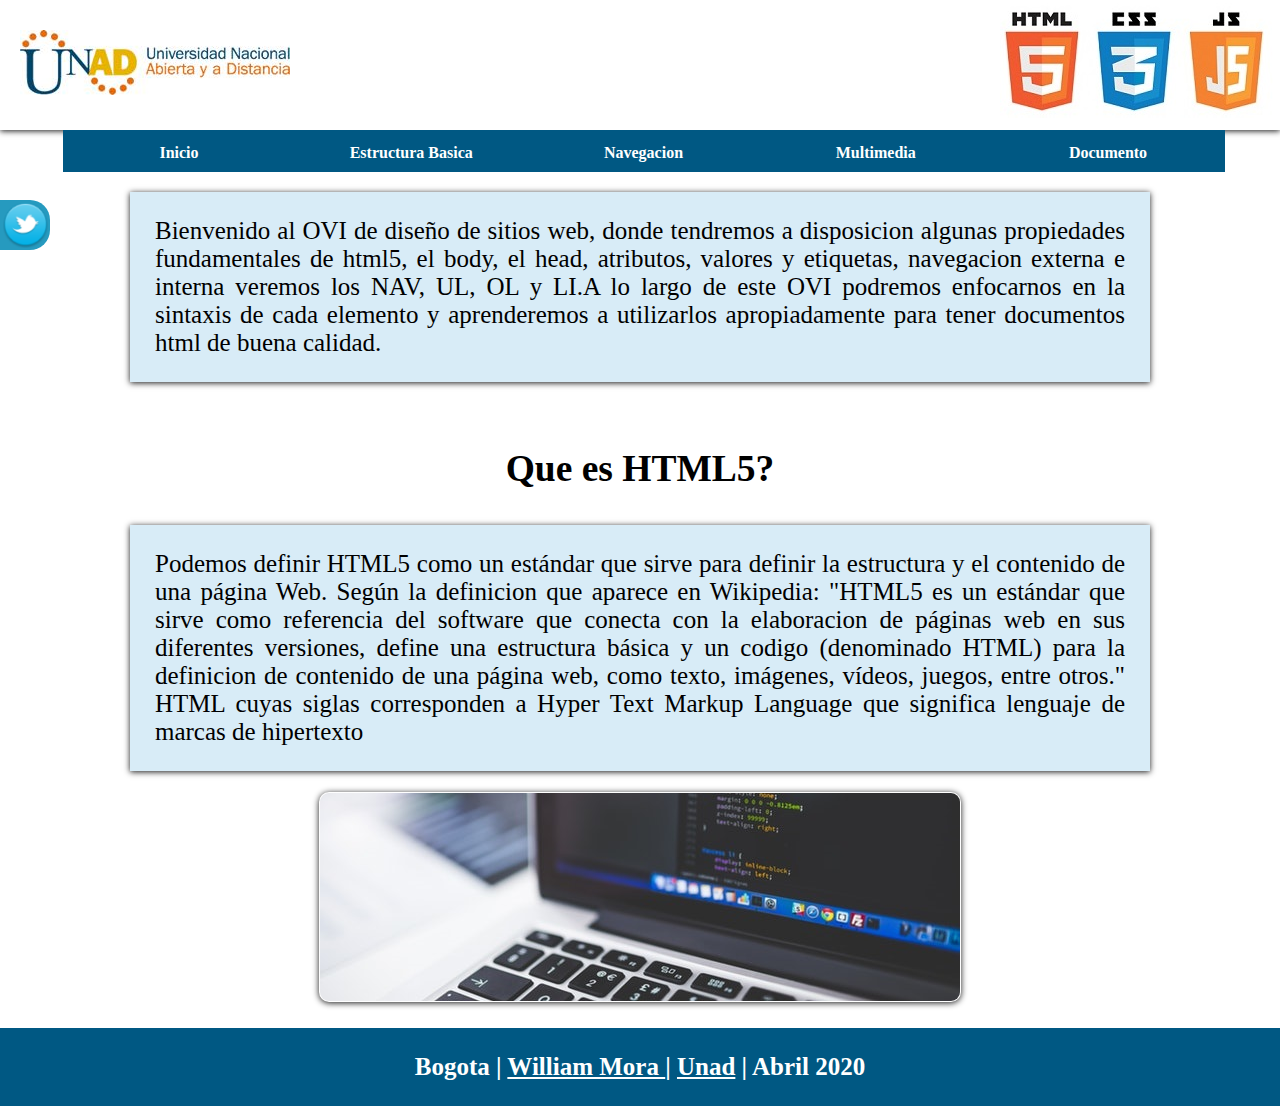
<file: index.html>
<!DOCTYPE html>
<html lang="es">  
  <head>    
    <title>Diseño de sitios web</title>    
    <meta charset="UTF-8">
    <link href="css/estilos.css" rel="stylesheet" type="text/css"/>    
  </head>
    
<body>
<header>
<div id="logo">
    <a>
        <img src="Imagen/logoUNAD-HD.jpg">        
    </a>
</div>
<div id="imag">
    <a>
        <img src="Imagen/Cabecera.jpg">        
    </a>
</div>
</header>  
<nav>
       <ul>
           <li><a href="index.html">Inicio</a>
           </li>
			<li><a href="#">Estructura Basica</a>
                <ul>
                    <li><a href="Paginas/EB_Etiquetas_Atributos_Valores.html">Etiquetas, atributos y valores</a></li>
                    <li><a href="Paginas/EB_Html_head_body.html">Html, Head, Body</a></li>
                </ul>
            </li>    
			<li><a href="#">Navegacion</a>
                <ul>
					<li><a href="Paginas/Navegacion.html">Externa e interna Nav Ul Ol Li</a></li>
				</ul>
			</li>
			<li><a href="#">Multimedia</a>
                <ul>
					<li><a href="Paginas/Video.html">Multimedia 1</a></li>
					<li><a href="Paginas/Video_2.html">Multimedia 2</a></li>
				</ul>
			</li>
			<li><a href="#">Documento</a>
				<ul>
                    <li><a href="Paginas/Documento.html">Material Formato Guion OVI</a></li>
                     <li><a href="Paginas/Autor.html">Autor</a></li>
				</ul>
			</li>	
		</ul>
   </nav>
<aside>
<div class="social">
    <ul>
        <li><a href="https://twitter.com/UniversidadUNAD?ref_src=twsrc%5Egoogle%7Ctwcamp%5Eserp%7Ctwgr%5Eauthor" target="_blank" class="icon-twitter"></a></li>
    </ul>
</div>
</aside>
<section>      
      <article>
        <p>Bienvenido al OVI de diseño de sitios web, donde tendremos a disposicion algunas propiedades fundamentales de html5, el body, el head, atributos, valores y etiquetas, navegacion externa e interna veremos los NAV, UL, OL y LI.A lo largo de este OVI podremos enfocarnos en la sintaxis de cada elemento y aprenderemos a utilizarlos apropiadamente para tener documentos html de buena calidad.</p>
        <div>
        <h2>Que es HTML5?</h2>
          <p>Podemos definir HTML5 como un estándar que sirve para definir la estructura y el contenido de una página Web.
        Según la definicion que aparece en Wikipedia:
        "HTML5 es un estándar que sirve como referencia del software que conecta con la elaboracion de páginas web en sus diferentes versiones, define una estructura básica y un codigo (denominado HTML) para la definicion de contenido de una página web, como texto, imágenes, vídeos, juegos, entre otros."
        HTML cuyas siglas corresponden a Hyper Text Markup Language que significa lenguaje de marcas de hipertexto</p>
        <img id="imagen_article" src="Imagen/binary-1280.jpg" alt="paisaje">          
        </div>
      </article>      
</section>
<footer>
    <div id="final">Bogota | <a href="Paginas/Autor.html"> William Mora </a> | <a href="https://www.unad.edu.co/"target="_blank" >Unad</a> | Abril 2020</div>
</footer>
</body>   
</html>
</file>
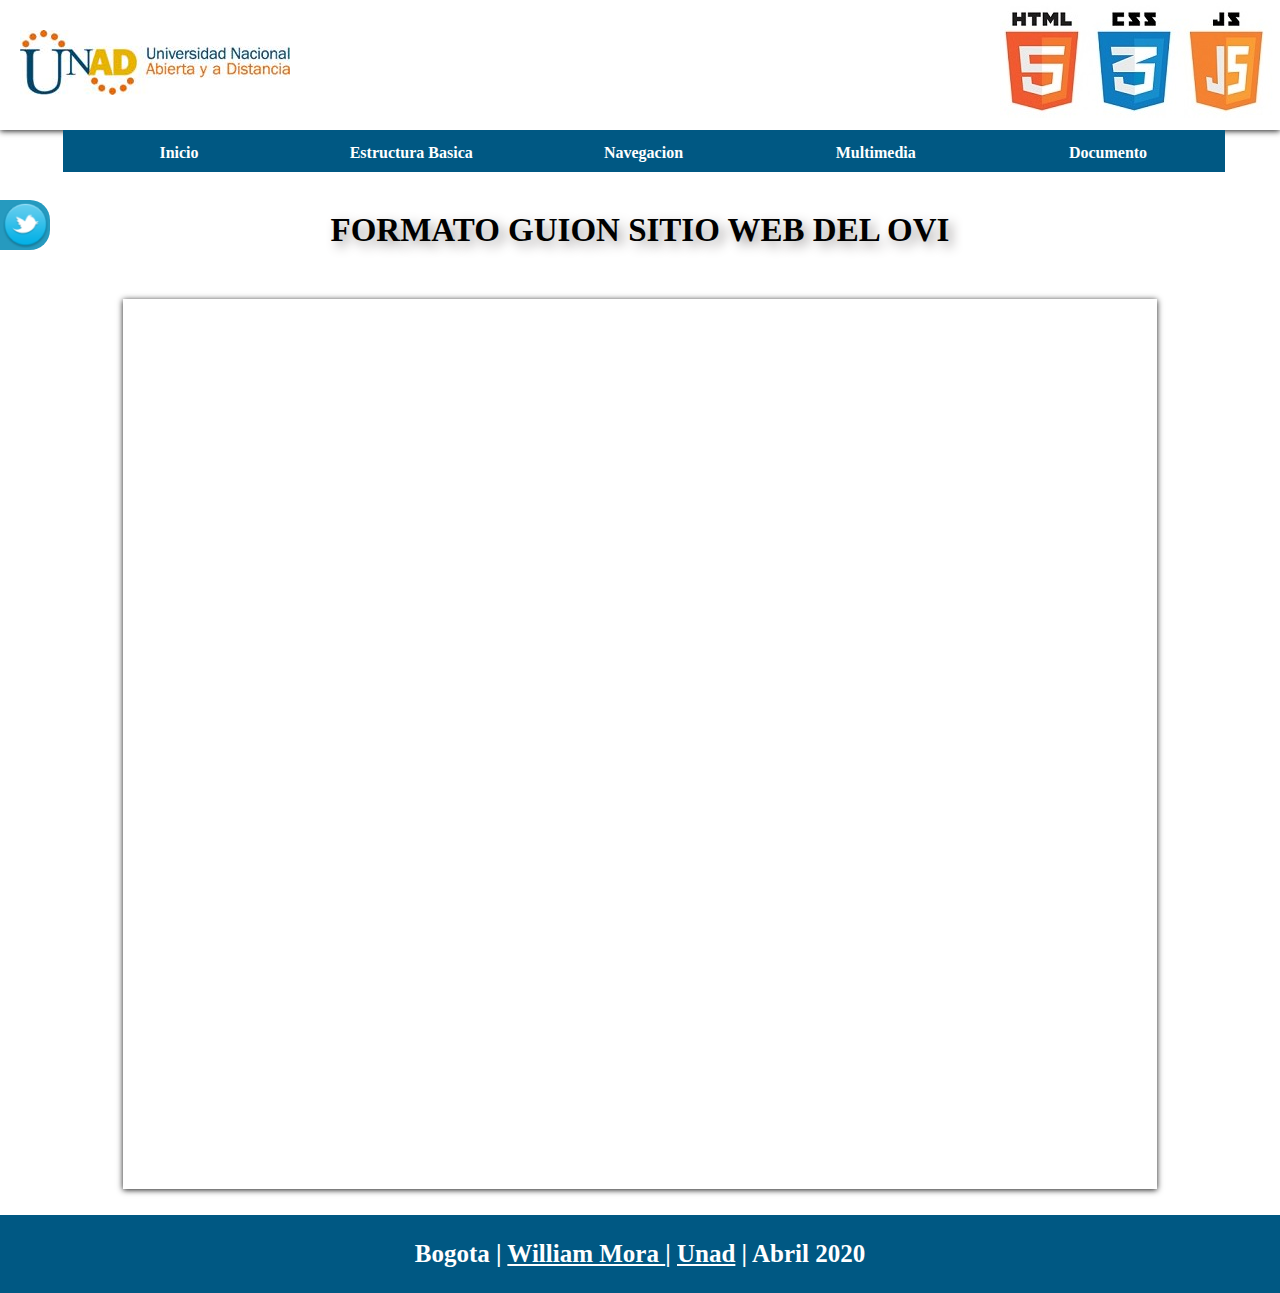
<file: Paginas/Documento.html>
<!DOCTYPE html>
<html lang="es">  
  <head>    
    <title>Diseño de sitios web</title>    
    <meta charset="UTF-8">
    <link href="../css/estilos.css" rel="stylesheet" type="text/css"/>    
  </head>
    
<body>
<header>
<div id="logo">
    <a>
        <img src="../Imagen/logoUNAD-HD.jpg">        
    </a>
</div>
<div id="imag">
    <a>
        <img src="../Imagen/Cabecera.jpg">        
    </a>
</div>
</header>  
<nav>
       <ul>
           <li><a href="../index.html">Inicio</a>
           </li>
			<li><a href="#">Estructura Basica</a>
                <ul>
                    <li><a href="EB_Etiquetas_Atributos_Valores.html">Etiquetas, atributos y valores</a></li>
                    <li><a href="EB_Html_head_body.html">Html, Head, Body</a></li>
                </ul>
            </li>    
			<li><a href="#">Navegacion</a>
                <ul>
					<li><a href="Navegacion.html">Externa e interna Nav Ul Ol Li</a></li>
				</ul>
			</li>
			<li><a href="#">Multimedia</a>
                <ul>
					<li><a href="Video.html">Multimedia 1</a></li>
					<li><a href="Justificacion.html">Multimedia 2</a></li>
				</ul>
			</li>
			<li><a href="#">Documento</a>
				<ul>
                    <li><a href="Documento.html">Material Formato Guion OVI</a></li>
                    <li><a href="Autor.html">Autor</a></li>
				</ul>
			</li>	
		</ul>
    </nav>
<div class="social">
    <ul>
        <li><a href="https://twitter.com/UniversidadUNAD?ref_src=twsrc%5Egoogle%7Ctwcamp%5Eserp%7Ctwgr%5Eauthor" target="_blank" class="icon-twitter"></a></li>
    </ul>
</div>
<section>      
      <article>
        <h1>FORMATO GUION SITIO WEB DEL OVI</h1>
          <iframe src="../Material Formato Guion OVI entregar.pdf"></iframe>       
      </article>      
    </section>
<footer>
    <div id="final">Bogota | <a href="Autor.html"> William Mora </a> | <a href="https://www.unad.edu.co/"target="_blank" >Unad</a> | Abril 2020</div>
</footer>
</body>   
</html>
</file>
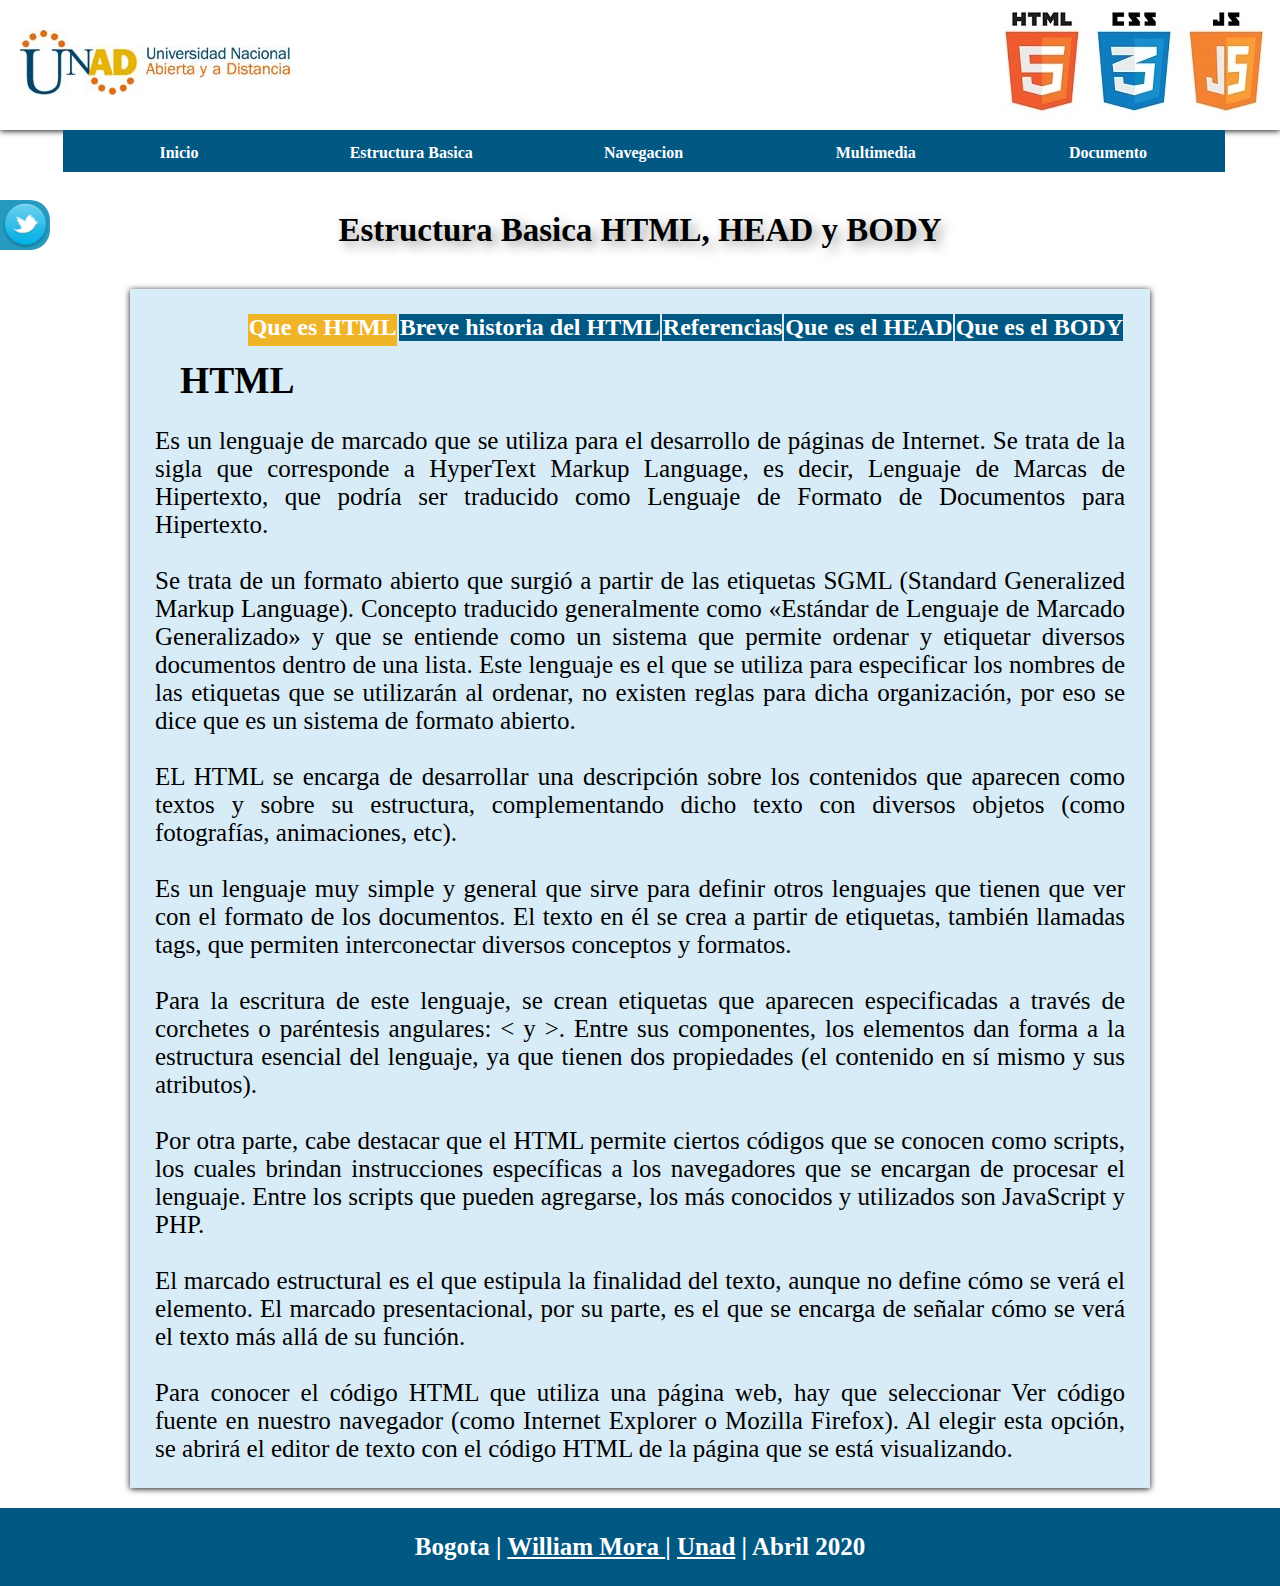
<file: Paginas/EB_Html_head_body.html>
<!DOCTYPE html>
<html lang="es">

<head>
    <title>Diseño de sitios web</title>
    <meta charset="UTF-8">
    <link href="../css/estilos.css" rel="stylesheet" type="text/css" />
    <script type="text/javascript" src="../js/scripts.js"></script>
    <script type="text/javascript" src="../js/jquery.min.js"></script>
</head>

<body onload="javascript:cambiarPestanna(pestanas,pestana1);">
    <header>
        <div id="logo">
            <a>
                <img src="../Imagen/logoUNAD-HD.jpg">
            </a>
        </div>
        <div id="imag">
            <a>
                <img src="../Imagen/Cabecera.jpg">
            </a>
        </div>
    </header>
    <nav>
        <ul>
            <li><a href="../index.html">Inicio</a>
            </li>
            <li><a href="#">Estructura Basica</a>
                <ul>
                    <li><a href="EB_Etiquetas_Atributos_Valores.html">Etiquetas, atributos y valores</a></li>
                    <li><a href="EB_Html_head_body.html">Html, Head, Body</a></li>
                </ul>
            </li>
            <li><a href="#">Navegacion</a>
                <ul>
                    <li><a href="Navegacion.html">Externa e interna Nav Ul Ol Li</a></li>
                </ul>
            </li>
            <li><a href="#">Multimedia</a>
                <ul>
                    <li><a href="Video.html">Multimedia 1</a></li>
                    <li><a href="Video_2.html">Multimedia 2</a></li>
                </ul>
            </li>
            <li><a href="#">Documento</a>
                <ul>
                    <li><a href="Documento.html">Material Formato Guion OVI</a></li>
                    <li><a href="Autor.html">Autor</a></li>
                </ul>
            </li>
        </ul>
    </nav>
    <aside>
        <div class="social">
            <ul>
                <li>
                    <a href="https://twitter.com/UniversidadUNAD?ref_src=twsrc%5Egoogle%7Ctwcamp%5Eserp%7Ctwgr%5Eauthor" target="_blank" class="icon-twitter"></a>
                </li>
            </ul>
        </div>
    </aside>
    <section>
        <article>
            <h1>Estructura Basica HTML, HEAD y BODY</h1>
            <div id="Estructura1">
                <div class="contenedor">
                    <div id="pestanas">
                        <ul id=lista>
                            <li id="pestana1"><a href='javascript:cambiarPestanna(pestanas,pestana1);'>Que es HTML</a>
                            </li>
                            <li id="pestana2"><a href='javascript:cambiarPestanna(pestanas,pestana2);'>Breve historia del HTML</a>
                            </li>
                            <li id="pestana3"><a href='javascript:cambiarPestanna(pestanas,pestana3);'>Referencias</a>
                            </li>
                             <li id="pestana4"><a href='javascript:cambiarPestanna(pestanas,pestana4);'>Que es el HEAD</a>
                            </li>
                            <li id="pestana5"><a href='javascript:cambiarPestanna(pestanas,pestana5);'>Que es el BODY</a>
                            </li>
                        </ul>
                    </div>

                    <div id="contenidopestanas">
                        <div id="cpestana1">
                            <h2>HTML</h2>Es un lenguaje de marcado que se utiliza para el desarrollo de páginas de Internet. Se trata de la sigla que corresponde a HyperText Markup Language, es decir, Lenguaje de Marcas de Hipertexto, que podría ser traducido como Lenguaje de Formato de Documentos para Hipertexto.
                            <br>
                            <br>Se trata de un formato abierto que surgió a partir de las etiquetas SGML (Standard Generalized Markup Language). Concepto traducido generalmente como «Estándar de Lenguaje de Marcado Generalizado» y que se entiende como un sistema que permite ordenar y etiquetar diversos documentos dentro de una lista. Este lenguaje es el que se utiliza para especificar los nombres de las etiquetas que se utilizarán al ordenar, no existen reglas para dicha organización, por eso se dice que es un sistema de formato abierto.
                            <br>
                            <br>EL HTML se encarga de desarrollar una descripción sobre los contenidos que aparecen como textos y sobre su estructura, complementando dicho texto con diversos objetos (como fotografías, animaciones, etc).
                            <br>
                            <br>Es un lenguaje muy simple y general que sirve para definir otros lenguajes que tienen que ver con el formato de los documentos. El texto en él se crea a partir de etiquetas, también llamadas tags, que permiten interconectar diversos conceptos y formatos.
                            <br>
                            <br>Para la escritura de este lenguaje, se crean etiquetas que aparecen especificadas a través de corchetes o paréntesis angulares: &lt; y &gt;. Entre sus componentes, los elementos dan forma a la estructura esencial del lenguaje, ya que tienen dos propiedades (el contenido en sí mismo y sus atributos).
                            <br>
                            <br>Por otra parte, cabe destacar que el HTML permite ciertos códigos que se conocen como scripts, los cuales brindan instrucciones específicas a los navegadores que se encargan de procesar el lenguaje. Entre los scripts que pueden agregarse, los más conocidos y utilizados son JavaScript y PHP.
                            <br>
                            <br>El marcado estructural es el que estipula la finalidad del texto, aunque no define cómo se verá el elemento. El marcado presentacional, por su parte, es el que se encarga de señalar cómo se verá el texto más allá de su función.
                            <br>
                            <br>Para conocer el código HTML que utiliza una página web, hay que seleccionar Ver código fuente en nuestro navegador (como Internet Explorer o Mozilla Firefox). Al elegir esta opción, se abrirá el editor de texto con el código HTML de la página que se está visualizando.
                        </div>
                        <div id="cpestana2">
                            <h2>Breve historia del HTML</h2> Este lenguaje fue desarrollado por la Organización Europea de Investigación Nuclear (CERN) en el año 1945 con la finalidad de desarrollar un sistema de almacenamiento donde las cosas no se perdieran, que pudieran ser conectadas a través de hipervínculos. Primeramente crearon un dispositivo llamado «memex», el cual era considerado como un suplemento para la memoria.
                            <br>
                            <br>Posteriormente, Douglas Engelbart, diseñó un entorno de trabajo por computadora que recibiría el nombre de oNLine System que poseía un catálogo para facilitar la tarea de búsqueda dentro de un mismo organismo.
                            <br>
                            <br>Recién en 1965, Ted Nelson acuñó el término hipervínculo, ideando una estructura que se encontraba conectada de forma electrónica y que más tarde permitiría la creación de la World Wide Web (1989), un sistema de hipertexto a través del cual era posible compartir una variada información sirviéndose de Internet (servía para la comunicación entre investigadores nucleares que formaran parte del CERN).
                            <br>
                            <br>El norteamericano Tim Berners-Lee fue el primero en proponer una descripción de HTML en un documento que publicó en 1991. Allí describía veintidós componentes que suponen el diseño más básico y simple del HTML.
                            <br>
                            <br>El tipo de codificación que se utilizó para el desarrollo de este sistema de hipervínculos debía ser comprendido, tanto por ordenadores tontos como por mega-estaciones, por eso fue necesario crear uno absolutamente simples, tanto en lo que respectaba al lenguaje de intercambio (HTML), como el que hacía referencia al protocolo de red (HTTP).
                            <br>
                            <br>Al día de hoy existen los Editores Web que permiten que los diseñadores, a través de herramientas gráficas que reciben el nombre de WYSIWYG puedan crear páginas web sin conocer el código html, este se crea de forma automatizada, dándole estructura a la web y permitiendo que sea más allá del ordenador donde es creada. Entre los recursos que pueden enlazarse al código HTML se encuentran fotografías, vídeos, archivos de otras webs o incluso de la misma y todo tipo de contenido que se encuentre subido a la red.
                        </div>
                        <div id="cpestana3">
                            <h2>REFERENCIAS</h2> Autores: Julián Pérez Porto y Ana Gardey. Publicado: 2008. Actualizado: 2012.
                            <br>
                            <br>Definicion.de: Definición de html (https://definicion.de/html/)
                        </div>
                        <div id="cpestana4">                            
                            <h2>HEAD</h2>Es la cabecera de un documento html comienza con la etiqueta &lt;head&gt; y se indica su final con la etiqueta &lt;/head&gt; se escribe así:
                            <br><br>
                            &lt;html&gt;<br>
                                  &nbsp;&nbsp;&lt;head&gt;<br>
                                  &nbsp;&nbsp;&nbsp;En esta parte va todo lo que pertenece al head<br>
                                  &nbsp;&nbsp;&lt;/head&gt;<br>
                                  &nbsp;&nbsp;&lt;html&gt;<br>
                                  &nbsp;&nbsp;&lt;html&gt;<br>
                            &lt;/html&gt;<br>
                            <br>El HEAD es la parte donde se incluye la información acerca del documento, podríamos atrevernos a decir que el HEAD es una sección de un documento HTML meramente "técnica e informativa", pues la mayoría de esta información no la muestra el navegador al usuario e inclusive pudiéramos dejarla vacía y esto no afectaría al funcionamiento o la forma en que se visualiza la página, y si bien el HEAD de un documento HTML pudiera ir vacío siempre es mejor darles la suficiente importancia a las etiquetas que el HEAD contiene, mucho más aún si nuestro objetivo es publicar nuestro trabajo en la web, pues muchas de las etiquetas del HEAD son importantes para los buscadores y para un buen posicionamiento en los resultados de búsqueda.
                            <br>
                            <br>Bueno vamos al grano y conozcamos las etiquetas del HEAD.
                            <br><br>
                            <h3>TITLE:</h3><br>
                            &lt;head&gt;<br>
                            &nbsp;&nbsp;&lt;title&gt;Título de la página&lt;/title&gt;<br>
                            &lt;/head&gt;
                            <br>
                            <br>Un elemento del HEAD visible desde el navegador, muy importante para los buscadores pues es el texto que se visualiza en los resultados de búsqueda.
                            <br>
                            <br>Me parece importante señalar que este elemento nada tiene que ver con el nombre del archivo pues son dos cosas totalmente distintas e independientes una de la otra, por ejemplo podríamos tener un archivo llamado index.html y en el código un &lt;title&gt;Página principal - Bienvenido &lt;/title&gt; y esto estaría bien.
                            <br><br>
                            <h3>META:</h3><br>&lt;head&gt;<br>
                                  &lt;meta name="description" content="Artículos sobre HTML" /&gt;<br>
                                  &lt;meta name="keywords" content="HTML,manual de HTML" /&gt;<br>
                                  &lt;meta name="author" content="Israel Romero" /&gt;<br>
                                  &lt;meta http-equiv="refresh" content="30" /&gt;<br>
                                &lt;/head&gt;

                            <br>
                            <br>
                            Una etiqueta con atributos. La función de esta etiqueta va a depender totalmente de los atributos y valores que contenga, en nuestro ejemplo las primeras 3 tienen los atributos "name" y "content" pero tienen valores diferentes, la primera (con valor "description") indica la descripción de la página, la segunda indica las palabras clave con la que los buscadores deberían de relacionarla, en el ejemplo se pretende que los buscadores muestren la página en sus resultados cuando alguien busque "HTML" o "manual de HTML", la tercera incluye el nombre del autor de la página. Ahora la cuarta etiqueta tiene atributos diferentes, en este caso esta etiqueta le dice al navegador que la página se debe actualizar cada 30 segundos. Hay algunos otros argumentos posibles para la etiqueta &lt;meta&gt;, pero el tema principal aquí es el HEAD por lo que tocará hablar del META más a fondo en otro post.<br><br>
                            
                            <h3>STYLE:</h3><br>
                            &lt;head&gt;<br>
                            &nbsp;&nbsp;&lt;style type="text/css"&gt;<br>
                            &nbsp;&nbsp;    p {color:blue;}<br>
                            &nbsp;&nbsp;  &lt;/style&gt;<br>
                            &lt;/head&gt;<br><br>

                            Con esta etiqueta se puede incluir código CSS dentro del documento HTML, en este ejemplo se le da un color azul a los párrafos, es decir a los fragmentos de texto contenidos por las etiquetas &lt;p&gt; &lt;/p&gt;.<br><br>

                            <h3>SCRIPT:</h3><br>

                            &lt;head&gt;<br>
                            &nbsp;&nbsp;  &lt;script type="text/javascript"&gt;<br>
                            &nbsp;&nbsp;    document.write("Hola")<br>
                            &nbsp;&nbsp;  &lt;/script&gt;<br>
                            &lt;/head&gt;<br><br>

                            Otra más para agregar código de lenguajes ajenos a HTML, en este ejemplo agregamos código de JavaScript que lo único que hace es mostrarnos un texto que dice "Hola".<br>

                            Bueno creo que con estas 4 etiquetas de ejemplo queda más claro lo que es el HEAD y su función en un documento HTML, otras etiquetas que pueden ir en esta sección son:<br><br>

                            &lt;base&gt;<br>
                            &lt;link&gt;<br>
                            &lt;noscript&gt; &lt;/noscript&gt;<br>

                        </div>
                        <div id="cpestana5">
                            <h2>Body</h2>Es la parte central de una página web, este se define por medio de la etiqueta BODY. En este artículo nos centraremos a hablar de esta etiqueta, sus atributos y propiedades.<br><br>

                            De las dos partes en que se divide un documento HTML (HEAD y BODY), BODY es la segunda. BODY es la etiqueta usada para indicar el cuerpo de un documento HTML, es la parte donde se describe el contenido de la página (su estructura, su forma, sus colores, texto, y todo lo visual), su inicio lo indica la etiqueta &lt;body&gt; y su final con la etiqueta &lt;/body&gt;, se escribe así:<br><br>

                            &lt;html&gt;<br>
                              &lt;head&gt;<br>
                              &lt;/head&gt;<br>
                              &nbsp;&nbsp;&lt;body&gt;
                                Todo lo que esté aquí pertenece al BODY
                                Aquí va el diseño de la página y su contenido
                              &lt;/body&gt;<br>
                            &lt;/html&gt;<br><br>

                            La variedad de etiquetas HTML que el BODY puede contener son mucho mas que las que existen para el HEAD, cosa bastante obvia pues la parte de mayor peso es el BODY.<br><br>

                            Dentro de la etiqueta &lt;body&gt; se pueden agregar atributos para indicar un color y/o imagen de fondo de la página, color del texto, color de los links, pero en HTML5 se ha desaprobado el uso de estos atributos y esto se tiene que indicar con CSS, este hecho no significa que no funcionen, de hecho se pueden usar y funciona pero siempre es recomendable ajustarse a los estándares, por cuestiones de compatibilidad y cosas por el estilo. Aquí les dejo la lista de los atributos que pueden ir dentro de la etiqueta &lt;body&gt; y que anteriormente eran muy usados, pero mi recomendación es aprender CSS y seguir los nuevos estándares de la W3C.<br><br>

                            background - Para especificar una imagen de fondo<br><br>

                            &lt;body background="imagen.jpg"&gt;<br>
                            bgcolor - Para especificar un color de fondo<br><br>

                            &lt;body bgcolor="color"&gt;<br>
                            link - Para especificar el color de los enlaces no visitados<br><br>

                            &lt;body link="color"&gt;<br>
                            alink - Para especificar el color de un enlace activo<br><br>

                            &lt;body alink="color"&gt;<br>
                            vlink - Para especificar el color de los enlaces visitados<br><br>

                            &lt;body vlink="color"&gt;<br>
                            text - Para especificar el color del texto de la página<br><br>

                            &lt;body text="color"&gt;<br><br>

                        </div>
                    </div>
                </div>
            </div>
        </article>
    </section>
    <footer>
        <div id="final">Bogota | <a href="Autor.html"> William Mora </a> | <a href="https://www.unad.edu.co/" target="_blank">Unad</a> | Abril 2020</div>
    </footer>
</body>

</html>
</file>
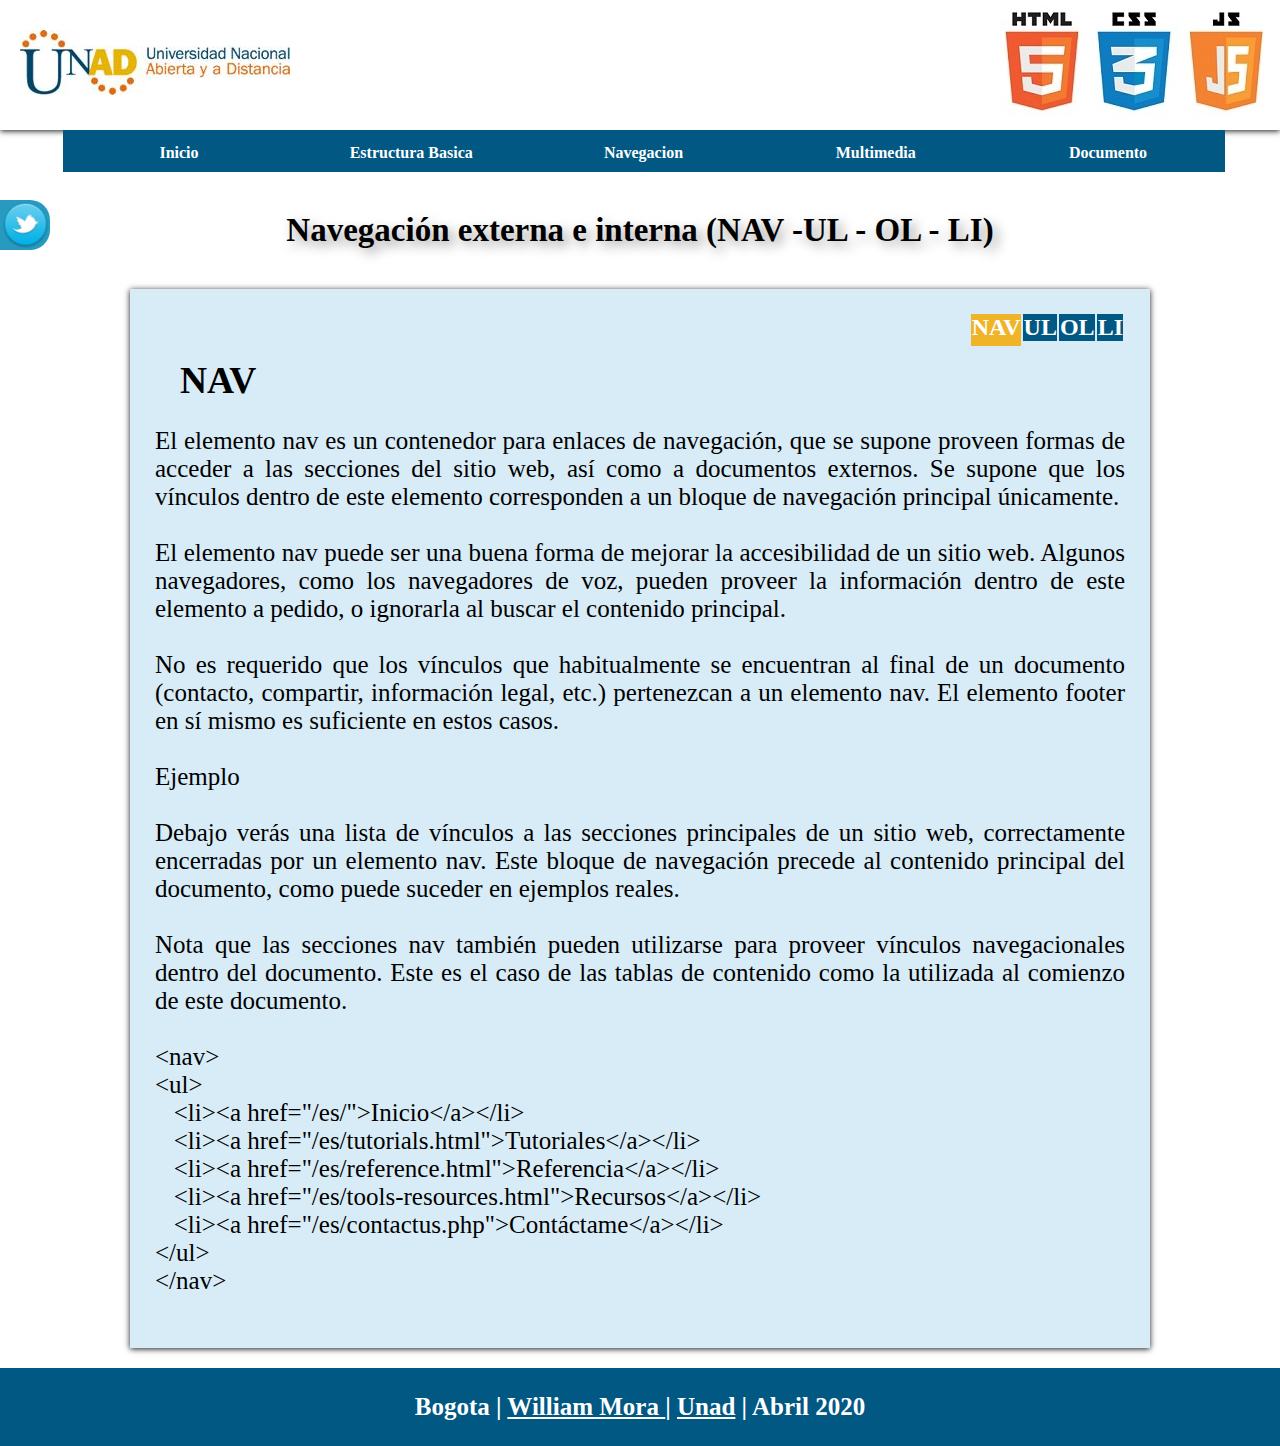
<file: Paginas/Navegacion.html>
<!DOCTYPE html>
<html lang="es">

<head>
    <title>Diseño de sitios web</title>
    <meta charset="UTF-8">
    <link href="../css/estilos.css" rel="stylesheet" type="text/css" />
    <script type="text/javascript" src="../js/scripts.js"></script>
    <script type="text/javascript" src="../js/jquery.min.js"></script>
</head>

<body onload="javascript:cambiarPestanna(pestanas,pestana1);">
    <header>
        <div id="logo">
            <a>
                <img src="../Imagen/logoUNAD-HD.jpg">
            </a>
        </div>
        <div id="imag">
            <a>
                <img src="../Imagen/Cabecera.jpg">
            </a>
        </div>
    </header>
    <nav>
        <ul>
            <li><a href="../index.html">Inicio</a>
            </li>
            <li><a href="#">Estructura Basica</a>
                <ul>
                    <li><a href="EB_Etiquetas_Atributos_Valores.html">Etiquetas, atributos y valores</a></li>
                    <li><a href="EB_Html_head_body.html">Html, Head, Body</a></li>
                </ul>
            </li>
            <li><a href="#">Navegacion</a>
                <ul>
                    <li><a href="Navegacion.html">Externa e interna Nav Ul Ol Li</a></li>
                </ul>
            </li>
            <li><a href="#">Multimedia</a>
                <ul>
                    <li><a href="Video.html">Multimedia 1</a></li>
                    <li><a href="Video_2.html">Multimedia 2</a></li>
                </ul>
            </li>
            <li><a href="#">Documento</a>
                <ul>
                    <li><a href="Documento.html">Material Formato Guion OVI</a></li>
                    <li><a href="Autor.html">Autor</a></li>
                </ul>
            </li>
        </ul>
    </nav>
    <aside>
        <div class="social">
            <ul>
                <li>
                    <a href="https://twitter.com/UniversidadUNAD?ref_src=twsrc%5Egoogle%7Ctwcamp%5Eserp%7Ctwgr%5Eauthor" target="_blank" class="icon-twitter"></a>
                </li>
            </ul>
        </div>
    </aside>
    <section>
        <article>
            <h1>Navegación externa e interna (NAV -UL - OL - LI)</h1>
            <div id="Estructura1">
                <div class="contenedor">
                    <div id="pestanas">
                        <ul id=lista>
                            <li id="pestana1"><a href='javascript:cambiarPestanna(pestanas,pestana1);'>NAV</a>
                            </li>
                            <li id="pestana2"><a href='javascript:cambiarPestanna(pestanas,pestana2);'>UL</a>
                            </li>
                            <li id="pestana3"><a href='javascript:cambiarPestanna(pestanas,pestana3);'>OL</a>
                            </li>
                             <li id="pestana4"><a href='javascript:cambiarPestanna(pestanas,pestana4);'>LI</a>
                            </li>
                        </ul>
                    </div>

                    <div id="contenidopestanas">
                        <div id="cpestana1">
                            <h2>NAV</h2>El elemento nav es un contenedor para enlaces de navegación, que se supone proveen formas de acceder a las secciones del sitio web, así como a documentos externos. Se supone que los vínculos dentro de este elemento corresponden a un bloque de navegación principal únicamente.<br><br>
                            El elemento nav puede ser una buena forma de mejorar la accesibilidad de un sitio web. Algunos navegadores, como los navegadores de voz, pueden proveer la información dentro de este elemento a pedido, o ignorarla al buscar el contenido principal.<br><br>

                            No es requerido que los vínculos que habitualmente se encuentran al final de un documento (contacto, compartir, información legal, etc.) pertenezcan a un elemento nav. El elemento footer en sí mismo es suficiente en estos casos.<br><br>

                            Ejemplo<br><br>

                            Debajo verás una lista de vínculos a las secciones principales de un sitio web, correctamente encerradas por un elemento nav. Este bloque de navegación precede al contenido principal del documento, como puede suceder en ejemplos reales.<br><br>

                            Nota que las secciones nav también pueden utilizarse para proveer vínculos navegacionales dentro del documento. Este es el caso de las tablas de contenido como la utilizada al comienzo de este documento.<br><br>

                            &lt;nav&gt;<br>

                              &lt;ul&gt;<br>

                                &nbsp;&nbsp; &lt;li>&lt;a href="/es/"&gt;Inicio&lt;/a&gt;&lt;/li&gt;<br>

                                &nbsp;&nbsp; &lt;li>&lt;a href="/es/tutorials.html"&gt;Tutoriales&lt;/a&gt;&lt;/li&gt;<br>

                                &nbsp;&nbsp; &lt;li>&lt;a href="/es/reference.html"&gt;Referencia&lt;/a&gt;&lt;/li&gt;<br>

                                &nbsp;&nbsp; &lt;li>&lt;a href="/es/tools-resources.html"&gt;Recursos&lt;/a&gt;&lt;/li&gt;<br>

                                &nbsp;&nbsp; &lt;li>&lt;a href="/es/contactus.php"&gt;Contáctame&lt;/a&gt;&lt;/li&gt;<br>

                              &lt;/ul&gt;<br>

                            &lt;/nav&gt;<br><br>
                            
                        </div>
                        <div id="cpestana2">
                            <h2>UL</h2>El elemento ul representa una lista no ordenada de ítems que, en contraste con las lista ordenadas (elemento ol), no produce significados diferentes si el orden de los ítems es alterado. Los ítems de ambas listas, ordenadas y no ordenadas, son representados por el elemento li.<br><br>

                            Se debería reemplazar sus funcionalidades con declaraciones de hojas de estilo.<br><br>

                            EJEMPLOS<br><br>

                            El siguiente ejemplo muestra un uso muy básico del elemento ul. Resulta fácil notar cómo el significado no se vería alterado si el orden de los ítems fuera cambiado.
                            Accesos a<br><br>

                            &lt;ul><br>

                             &nbsp;&nbsp; &lt;li&gt;2 huevos grandes&lt;/li&gt;<br>

                             &nbsp;&nbsp; &lt;li&gt;Sal marina y pimienta negra&lt;/li&gt;<br>

                             &nbsp;&nbsp; &lt;li&gt;Un pequeña nuez de manteca&lt;/li&gt;<br>

                             &nbsp;&nbsp; &lt;li&gt;Un puñado de queso&lt;/li&gt;<br>

                            &lt;/ul&gt;<br><br>


                        </div>
                        <div id="cpestana3">
                            <h2>OL</h2> El elemento ol representa una lista ordenada de ítems que, en contraste con las listas no ordenadas (elemento ul), produce un significado diferente si el orden de los ítems es alterado. Los ítems de ambas listas, ordenadas y no ordenadas, son representados por el elemento li.<br><br>

                            HTML5 ha restituido los atributos start y type (que habían sido desaprovados en versiones anteriores) debido a que probaron tener un valor semántico.<br><br>

                            Se debería reemplazar sus funcionalidades con declaraciones de hojas de estilo.<br><br>

                            Ejemplo<br><br>

                            El siguiente ejemplo muestra un uso muy básico del elemento ol. Resulta fácil notar cómo el significado se vería profundamente alterado si el orden de los ítems fuera cambiado.<br><br>

                            &lt;ol&gt;<br>

                               &nbsp;&nbsp; &lt;li>Encienda la computadora.&lt;/li&gt;<br>

                               &nbsp;&nbsp; &lt;li>Presione la tecla &lt;kbd&gt;DEL&lt;/kbd&gt; cuando se le indique.&lt;/li&gt;<br>

                               &nbsp;&nbsp; &lt;li&gt;Ingrese la contraseña&lt;/li&gt;<br>

                            &lt;/ol&gt;<br><br>

                        </div>
                        <div id="cpestana4">                            
                            <h2>LI</h2>El elemento li representa a un ítem en una lista, ya sea ordenada (elemento ol) o no ordenada (elemento ul).<br><br>

                            En la especificación de HTML5, el atributo value de este elemento está permitido únicamente en listas ordenadas (ol). Su uso en listas no ordenadas (ul) es inválido.<br><br>

                            Ejemplo<br><br>

                            El siguiente ejemplo muestra un par de listas que corresponden a una receta, donde los ingredientes se muestran en un formato no ordenado (ul) mientras que el procedimiento pertenece a una lista ordenada (ol).<br><br>

                            &lt;h1&gt;Receta básica de pan para comenzar a usar tu máquina&lt;/h1&gt;<br>

                            &lt;h2&gt;Ingredientes&lt;/h2&gt;<br>

                            &lt;ul&gt;<br>

                              &nbsp;&nbsp; &lt;li&gt;1 taza de agua tibia&lt;/li&gt;<br>

                              &nbsp;&nbsp; &lt;li>2 cucharadas de azúcar blanco&lt;/li&gt;<br>

                              &nbsp;&nbsp; &lt;li&gt;1 cubo de levadura fresca&lt;/li&gt;<br>

                              &nbsp;&nbsp; &lt;li&gt;1/4 taza de aceite vegetal&lt;/li&gt;<br>

                              &nbsp;&nbsp; &lt;li&gt;3 tazas de harina 000&lt;/li&gt;<br>

                              &nbsp;&nbsp; &lt;li&gt;1 cucharada de sal&lt;/li&gt;<br>

                            &lt;/ul&gt;<br>

                            &lt;h2&gt;Procedimiento&lt;/h2&gt;<br>

                            &lt;ol&gt;<br>

                              &nbsp;&nbsp; &lt;li&gt;Coloca el agua, el azúcar y la levadura en la cavidad de la máquina de pan  deja que la levadura se disuelva y haga espuma por 10 minutos.&lt;/li&gt;<br>

                              &nbsp;&nbsp; &lt;li&gt;Agrega el aceite, la harina y la sal a la mezcla.&lt;/li&gt;<br>

                              &nbsp;&nbsp; &lt;li&gt;Selecciona la opción "Básico" o "Pan Blanco".&lt;/li&gt;<br>

                              &nbsp;&nbsp; &lt;li&gt;Presiona "Comenzar".&lt;/li&gt;<br>

                            &lt;/ol&gt;<br><br>
                        </div>
                    </div>
                </div>
            </div>
        </article>
    </section>
    <footer>
        <div id="final">Bogota | <a href="Autor.html"> William Mora </a> | <a href="https://www.unad.edu.co/" target="_blank">Unad</a> | Abril 2020</div>
    </footer>
</body>

</html>
</file>
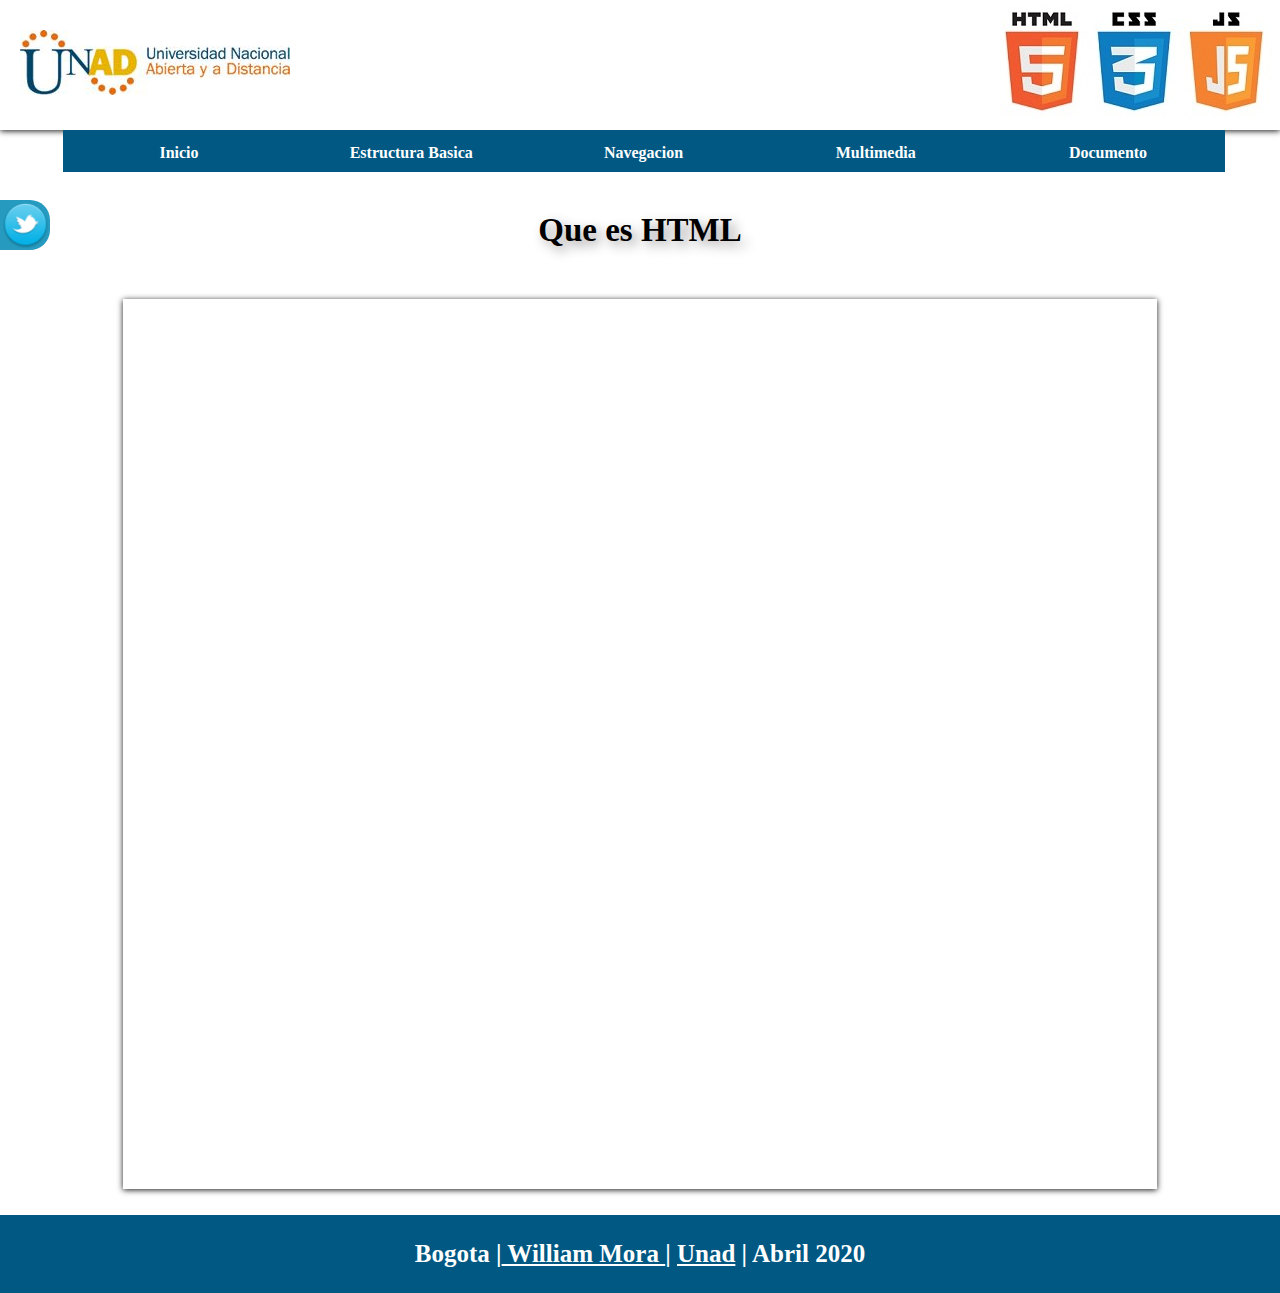
<file: Paginas/Video.html>
<!DOCTYPE html>
<html lang="es">  
  <head>    
    <title>Diseño de sitios web</title>    
    <meta charset="UTF-8">
    <link href="../css/estilos.css" rel="stylesheet" type="text/css"/>    
  </head>
    
<body>
<header>
<div id="logo">
    <a>
        <img src="../Imagen/logoUNAD-HD.jpg">        
    </a>
</div>
<div id="imag">
    <a>
        <img src="../Imagen/Cabecera.jpg">        
    </a>
</div>
</header>  
<nav>
       <ul>
           <li><a href="../index.html">Inicio</a>
           </li>
			<li><a href="#">Estructura Basica</a>
                <ul>
                    <li><a href="EB_Etiquetas_Atributos_Valores.html">Etiquetas, atributos y valores</a></li>
                    <li><a href="EB_Html_head_body.html">Html, Head, Body</a></li>
                </ul>
            </li>    
			<li><a href="#">Navegacion</a>
                <ul>
					<li><a href="Navegacion.html">Externa e interna Nav Ul Ol Li</a></li>
				</ul>
			</li>
			<li><a href="#">Multimedia</a>
                <ul>
					<li><a href="Video.html">Multimedia 1</a></li>
					<li><a href="Video_2.html">Multimedia 2</a></li>
				</ul>
			</li>
			<li><a href="#">Documento</a>
				<ul>
                    <li><a href="Documento.html">Material Formato Guion OVI</a></li>
                    <li><a href="Autor.html">Autor</a></li>
				</ul>
			</li>	
		</ul>
    </nav>
<div class="social">
    <ul>
        <li><a href="https://twitter.com/UniversidadUNAD?ref_src=twsrc%5Egoogle%7Ctwcamp%5Eserp%7Ctwgr%5Eauthor" target="_blank" class="icon-twitter"></a></li>
    </ul>
</div>
<section> 
       
      <article>
	<div>
        <h1>Que es HTML</h1>  
        <iframe width="639" height="360" src="https://www.youtube.com/embed/FJZUw8MMnc8" frameborder="0" allow="accelerometer; autoplay; encrypted-media; gyroscope; picture-in-picture" allowfullscreen></iframe>       
        </div>
      </article>      
    </section>
<footer>
    <div id="final">Bogota |<a href="Autor.html"> William Mora </a>| <a href="https://www.unad.edu.co/"target="_blank" >Unad</a> | Abril 2020</div>
</footer>
</body>   
</html>
</file>
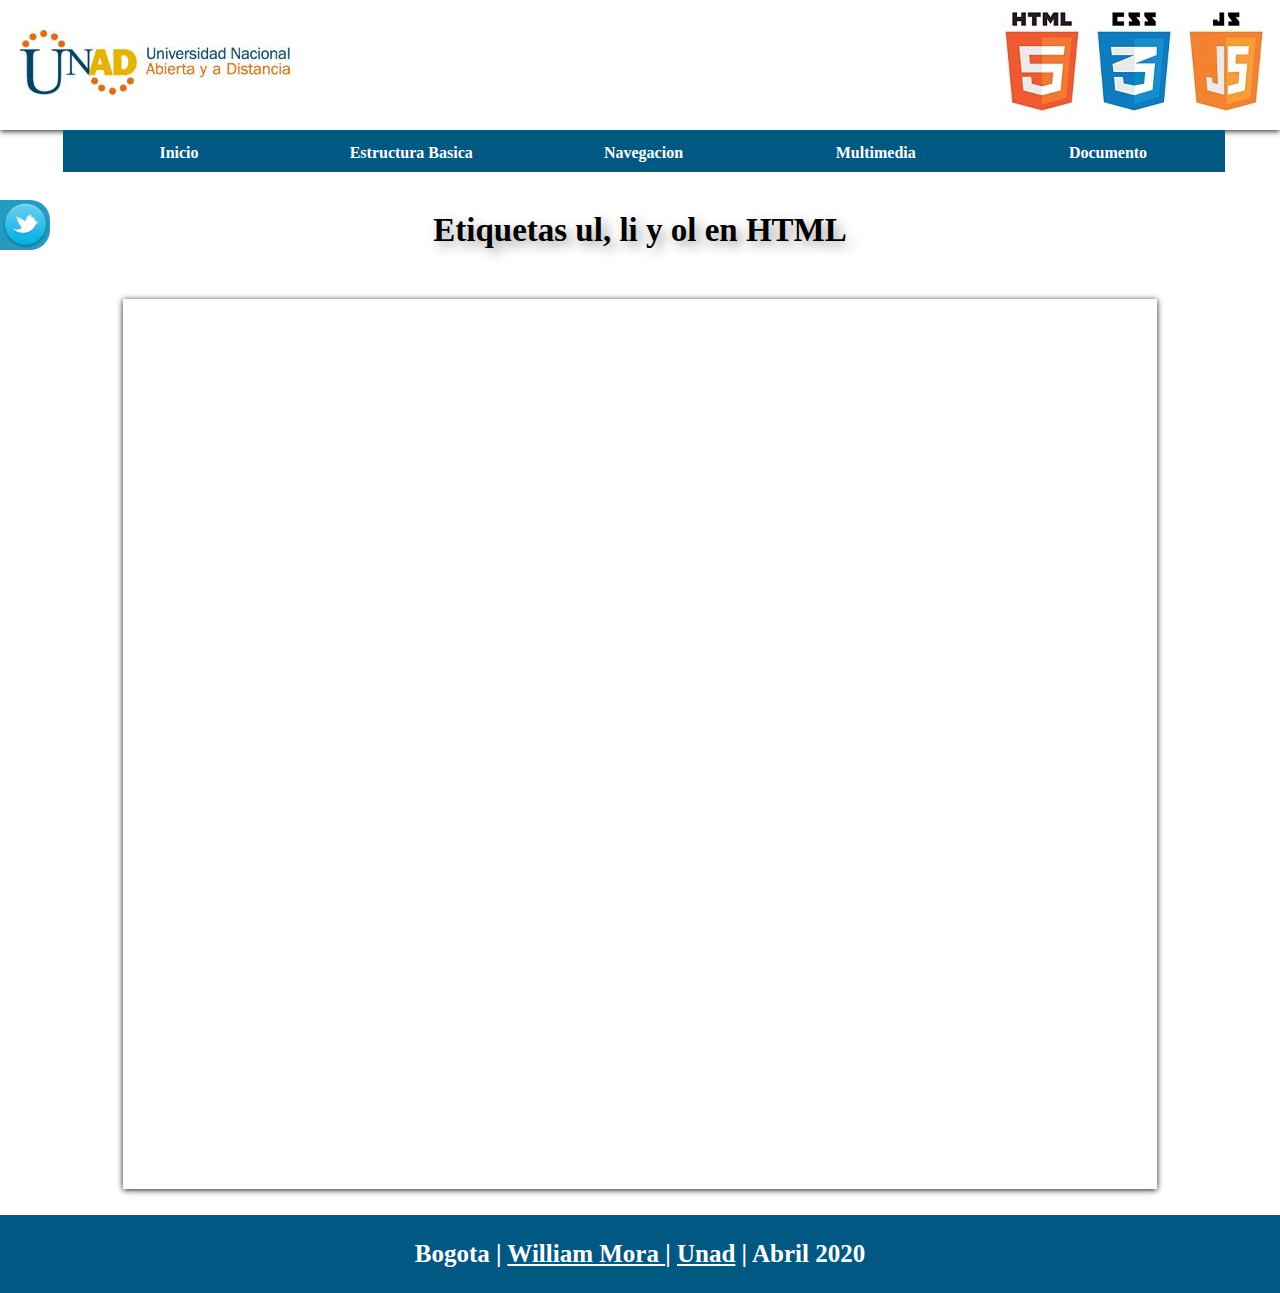
<file: Paginas/Video_2.html>
<!DOCTYPE html>
<html lang="es">  
  <head>    
    <title>Diseño de sitios web</title>    
    <meta charset="UTF-8">
    <link href="../css/estilos.css" rel="stylesheet" type="text/css"/>    
  </head>
    
<body>
<header>
<div id="logo">
    <a>
        <img src="../Imagen/logoUNAD-HD.jpg">        
    </a>
</div>
<div id="imag">
    <a>
        <img src="../Imagen/Cabecera.jpg">        
    </a>
</div>
</header>  
<nav>
       <ul>
           <li><a href="../index.html">Inicio</a>
           </li>
			<li><a href="#">Estructura Basica</a>
                <ul>
                    <li><a href="EB_Etiquetas_Atributos_Valores.html">Etiquetas, atributos y valores</a></li>
                    <li><a href="EB_Html_head_body.html">Html, Head, Body</a></li>
                </ul>
            </li>    
			<li><a href="#">Navegacion</a>
                <ul>
					<li><a href="Navegacion.html">Externa e interna Nav Ul Ol Li</a></li>
				</ul>
			</li>
			<li><a href="#">Multimedia</a>
                <ul>
					<li><a href="Video.html">Multimedia 1</a></li>
					<li><a href="Video_2.html">Multimedia 2</a></li>
				</ul>
			</li>
			<li><a href="#">Documento</a>
				<ul>
                    <li><a href="Documento.html">Material Formato Guion OVI</a></li>
                    <li><a href="Autor.html">Autor</a></li>
				</ul>
			</li>	
		</ul>
    </nav>
<div class="social">
    <ul>
        <li><a href="https://twitter.com/UniversidadUNAD?ref_src=twsrc%5Egoogle%7Ctwcamp%5Eserp%7Ctwgr%5Eauthor" target="_blank" class="icon-twitter"></a></li>
    </ul>
</div>
<section> 
       
      <article>
        <div>
        <h1>Etiquetas ul, li y ol en HTML</h1>  
        <iframe width="640" height="360" src="https://www.youtube.com/embed/2Ej0_VVCkjs" frameborder="0" allow="accelerometer; autoplay; encrypted-media; gyroscope; picture-in-picture" allowfullscreen></iframe>       
        </div>
      </article>      
    </section>
<footer>
    <div id="final">Bogota | <a href="Autor.html"> William Mora </a> | <a href="https://www.unad.edu.co/"target="_blank" >Unad</a> | Abril 2020</div>
</footer>
</body>   
</html>
</file>
<file: css/estilos.css>
* {
    margin: 0px;
    padding: 0px;
}
html, body{
    font-size: 25px;
    font-weight: bold;
    text-align: center;
}
header{
    position: relative;
    display: flex;
    justify-content: space-between;
    width: 100%;
    height: 130px;
    box-shadow: 0 1px 6px 0 rgba(0,0,0,.9);
}
#logo{
    width: auto;
    height: auto;
    padding: 30px 20px ;
}
#imag{
    width: auto;
    height: 120px;
    padding: 3px;
}
nav a{
      text-decoration:none;
      color:inherit;
      font-size:16px;
} 
nav li{
      display:inline-block;
      width:215px;
      height:30px;
      padding: 5px 8px;
      background-color:#005883;
      border:1px solid #005883;
      text-align:center;
      color:#fff;
      position:relative;
      margin-right:-7px;
}        
nav li:hover{
      background-color:#F0B429;
      border:1px solid #005883;
      color:#fff;
      height: 30px;
      text-align: center;
}         
nav li>ul{
      display:none;
      }
nav li:hover>ul{
      display:block;
      position:absolute;
      top:41px;
      right: 5px;
}
iframe{
    margin: 20px;
    border: 10px;
    padding: 5px;
    width: 80%;
    height: 880px;
    box-shadow: 0 1px 6px 0 rgba(0,0,0,.9);
   }
article h1{
    font-size: 33px;
    margin: 20px 130px 10px 130px;
    padding: 20px;
    text-align: center;
    border:0px;
    background-color: #fff;
    text-shadow:5px 5px 12px #9D9999;
}
article p{
    font-weight:100;
    margin: 20px 130px 20px 130px;
    padding: 25px;
    text-align: justify;
    background-color: #d8ecf7;
    box-shadow: 0 1px 6px 0 rgba(0,0,0,.9);
}
#Estructura1{
    font-weight:100;
    margin: 20px 130px 20px 130px;
    padding: 25px;
    text-align: justify;
    background-color: #d8ecf7;
    box-shadow: 0 1px 6px 0 rgba(0,0,0,.9);
}
#ListaE1{
    margin: 25px;
}
#pE1{
    margin: 10px;
    padding: 20px;
    text-align: center;
    box-shadow: 0 1px 6px 0 rgba(0,0,0,0);
    color:red;
}
article h2{
    margin: 50px 10px 10px 10px;
    padding: 15px;
    
}
#imagen_article{
    
    border-radius: 10px;
    box-shadow: 0 1px 6px 0 rgba(0,0,0,.9);
    padding: 1px;
    margin: 1px 1px 20px 1px;
}
table {
    display: block;
    content: no-open-quote;
    padding: 0px;
    margin: 20px;
    border: none;
    width: 96%;
    border-collapse: collapse;
    font-size: 16px;
    font-weight:100;
    overflow:scroll;
    height:400px;
    box-shadow: 0 1px 6px 0 rgba(0,0,0,.9);
}
th{
    border: 2px solid #000;
    text-align: center;
    background-color: #005883;
    color: #fff;
}
td { 
    padding: 2px 2px;
    text-align: center;
    border: 2px solid #000;
    background-color: #fff;
}
tr{
    
}
.social {
	position: fixed; 
	left: 0; 
	top: 200px; 
	z-index: 2000; 
}
 
.social ul {
    list-style: none;
}

.social ul li a {
    display: inline-block;
    color:#fff;
    background: #000;
    padding: 10px 15px;
    text-decoration: none;
    -webkit-transition:all 500ms ease;
    -o-transition:all 500ms ease;
    transition:all 500ms ease; 
}
.social ul li .icon-twitter {
    background: #269ABF;
    border-bottom-right-radius: 20px;
    border-top-right-radius: 20px;
    background-image: url(../Imagen/Twitter-Bird.png);
    background-size: auto;
    background-repeat: no-repeat;
    width: 20px;
    height: 30px;
    background-position: center;
}
.social ul li a:hover {
    background: #269ABF;
    border-bottom-right-radius: 20px;
    border-top-right-radius: 20px;
    background-image: url(../Imagen/Twitter-Bird.png);
    background-size: auto;
    background-repeat: no-repeat;
    width: 20px;
    height: 30px;
    background-position: center;
    padding: 10px 30px; 
}
.boton{
    text-decoration: none;
    padding: 10px;
    font-weight: 600;
    font-size: 20px;
    color: #ffffff;
    background-color: #005883;
    border-radius: 6px;
    border: 2px solid #005883;    
}
.boton:hover{
    color: #005883;
    background-color: #ffffff;
  }
div #botones{
    text-align: center;
}
hr{
    border-color: seagreen;
    width: 75%;
    border: 2px;
}
#final{
    background: #005883;
    padding: 25px;
    border: 20px; 
}
#final a{
    color:#fff;    
}
footer{
    color:#fff;
}

.autor{
    display: table;
    margin: 10px;
    padding: 5px;
    height: auto;
    box-shadow: 0 1px 6px 0 rgba(0,0,0,.9); 
    font-family: inherit;
    font-weight: bold;
}
.autor td{
    border: 0px;
    padding: 0px;
    margin: 0px;
}
.autor tr{
    border:none;
    padding: 0px;
    margin: 0px;
    text-align: left;    
}
.autor img{
    margin: 10px;
    padding: 1px;
    height: 180px;
    box-shadow: 0 1px 6px 0 rgba(0,0,0,.9);
}
#runad{
    margin: 20px;
    border: 10px;
    padding: 5px;
    width: 410px;
    height: auto;
    box-shadow: 0 1px 6px 0 rgba(0,0,0,.9);
}

----
.contenedor {
background: black;
}
.contenedor .titulo {
    font-size: 3.5ex;
    font-weight: bold;
    margin-left: 15px;
    margin-bottom: 15px;
}
#pestanas {
    float: right;
    font-size: 24px;
    font-weight: bold;
    -webkit-transform:rotate(0deg);
}
#pestanas li {
    list-style-type: none;
    float: left;
    text-align: center;
    margin: 0px 2px -2px -0px;
    background:#005883;
    padding: 0px 0px 0px 1px;
}
#pestanas a:link {
    text-decoration: none;
    color: #FFF;
}
#contenidopestanas {
    clear: both;
}
</file>
